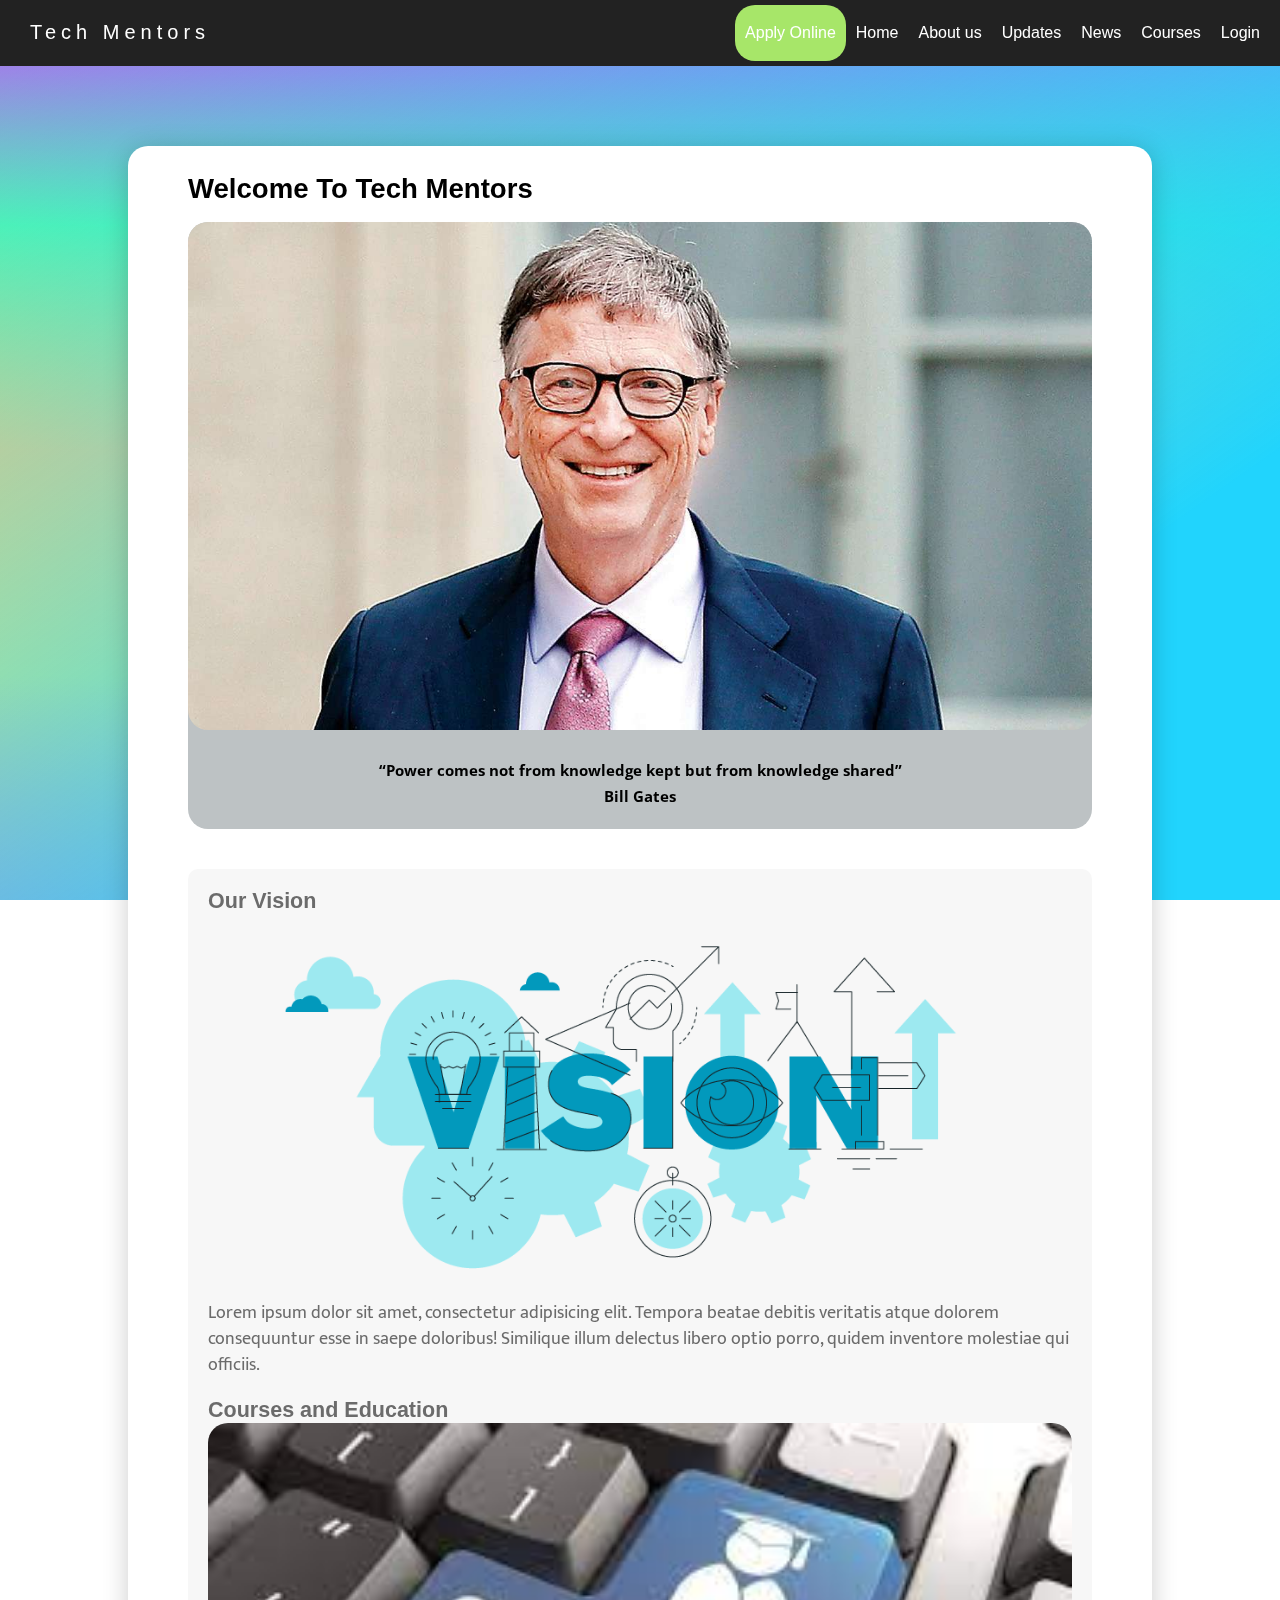
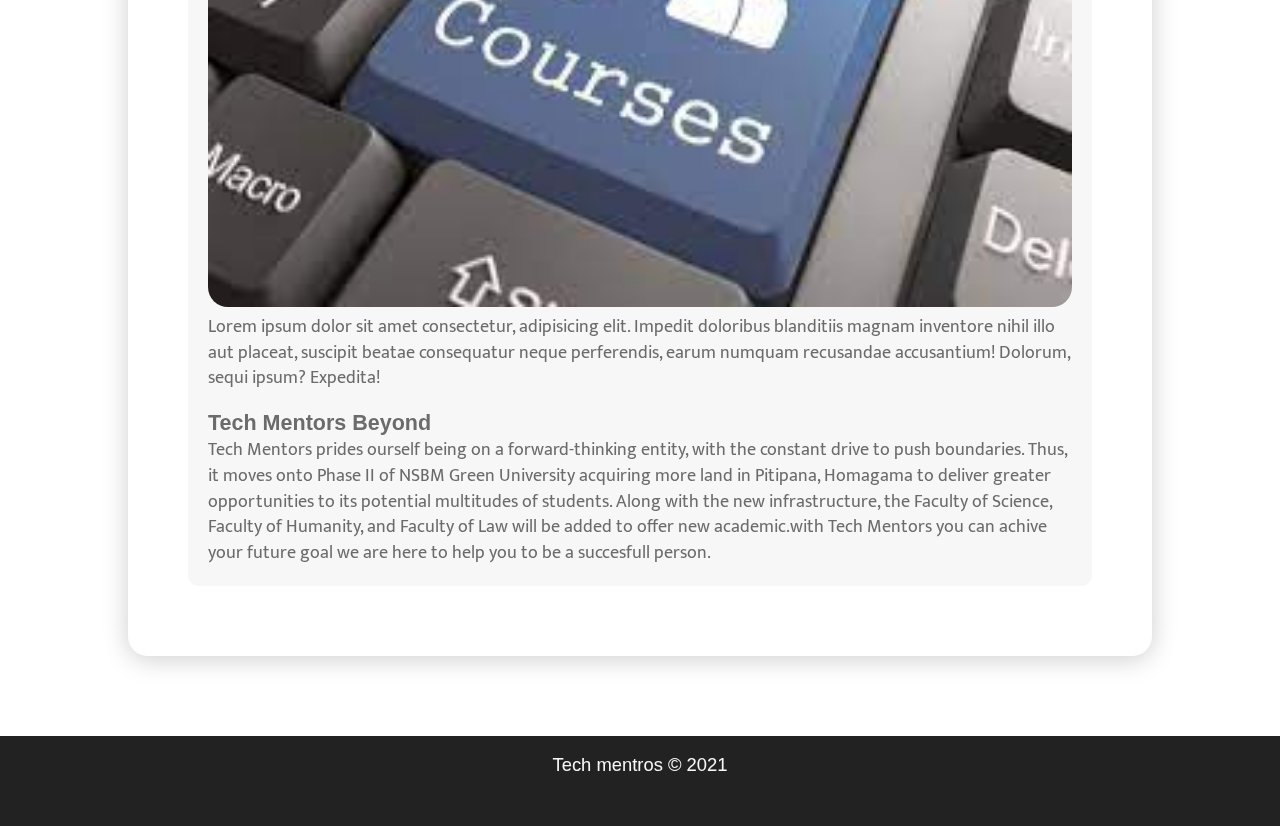
<file: index.html>
<!DOCTYPE html>
<html lang="en">

<head>
    <meta charset="UTF-8">
    <meta http-equiv="X-UA-Compatible" content="IE=edge">
    <meta name="viewport" content="width=device-width, initial-scale=1.0">
    <title>Tech Mentors</title>
    <link rel="stylesheet" href="css/main.css">
    <link rel="stylesheet" href="css/font-awesome-4.7.0/css/font-awesome.css">
    <script src="https://code.jquery.com/jquery-3.6.0.slim.min.js"
        integrity="sha256-u7e5khyithlIdTpu22PHhENmPcRdFiHRjhAuHcs05RI=" crossorigin="anonymous"></script>
    <link rel="preconnect" href="https://fonts.googleapis.com">
    <link rel="preconnect" href="https://fonts.gstatic.com" crossorigin>
    <link href="https://fonts.googleapis.com/css2?family=Open+Sans&display=swap" rel="stylesheet">
    <link rel="preconnect" href="https://fonts.googleapis.com">
<link rel="preconnect" href="https://fonts.gstatic.com" crossorigin>
<link href="https://fonts.googleapis.com/css2?family=Mukta:wght@300&display=swap" rel="stylesheet">
    <script>
        $(function () {
            $(".toggle").on("click", function () {
                if ($(".item").hasClass("active")) {
                    $(".item").removeClass("active");
                }
                else {
                    $(".item").addClass("active");
                }
            })
        })
    </script>
</head>

<body>

    <nav>
        <ul class="menu">
            <li class="logo"><a href="">Tech Mentors</a></li>
            <li class="item"><a href="">Home</a></li>
            <li class="item"><a href="about.html">About us</a></li>
            <li class="item"><a href="">Updates</a></li>
            
            <li class="item"><a href="">News</a></li>
            <li class="item"><a href="courses.html">Courses</a></li>
            <li class="item button"><a href="login.html">Login</a></li>
            <li class="apply"><a href="apply.html">Apply Online</a></li>
            <li class="toggle"><span class="bars"><i class="fa fa-bars" aria-hidden="true"></i>
            </i>
                </span></li>
        </ul>

    </nav>


    <div id="container">
        <header>
            <h2>Welcome To Tech Mentors</h2>

        </header>
        <div class="main-image">
            <div class="img-gates"><img src="images/gates.jpg" alt=""></div>
            <span><q>Power comes not from knowledge kept but from knowledge shared</q></span>
            <span class="quote">Bill Gates</span>
        </div>


        
        <main>
            <div><h3>Our Vision</h3>
                <img src="images/vision-1.png">
                <p>
                    Lorem ipsum dolor sit amet, consectetur adipisicing elit. Tempora beatae debitis veritatis atque dolorem consequuntur esse in saepe doloribus! Similique illum delectus libero optio porro, quidem inventore molestiae qui officiis.
                </p></div>

                <div>
                    <h3>Courses and Education</h3>
                    <img src="images/courses.jpeg" alt="">
                    <p>Lorem ipsum dolor sit amet consectetur, adipisicing elit. Impedit doloribus blanditiis magnam inventore nihil illo aut placeat, suscipit beatae consequatur neque perferendis, earum numquam recusandae accusantium! Dolorum, sequi ipsum? Expedita!</p>
                </div>

            <h3>Tech Mentors Beyond</h3>
            <p>Tech Mentors prides ourself being on a forward-thinking entity, with the constant drive to push
                boundaries.
                Thus, it moves onto Phase II of NSBM Green University acquiring more land in Pitipana, Homagama to
                deliver greater
                opportunities to its potential multitudes of students.
                Along with the new infrastructure, the Faculty of Science, Faculty of Humanity, and Faculty of Law will
                be added to offer new academic.with Tech Mentors you can achive your future goal we are here to help you to be a succesfull person.
                </p>

        </main>
    </div>
    <footer>
        <p>Tech mentros &copy; 2021</p>
      </footer>

    <script src="js/script.js"></script>
    
</body>

</html>
</file>
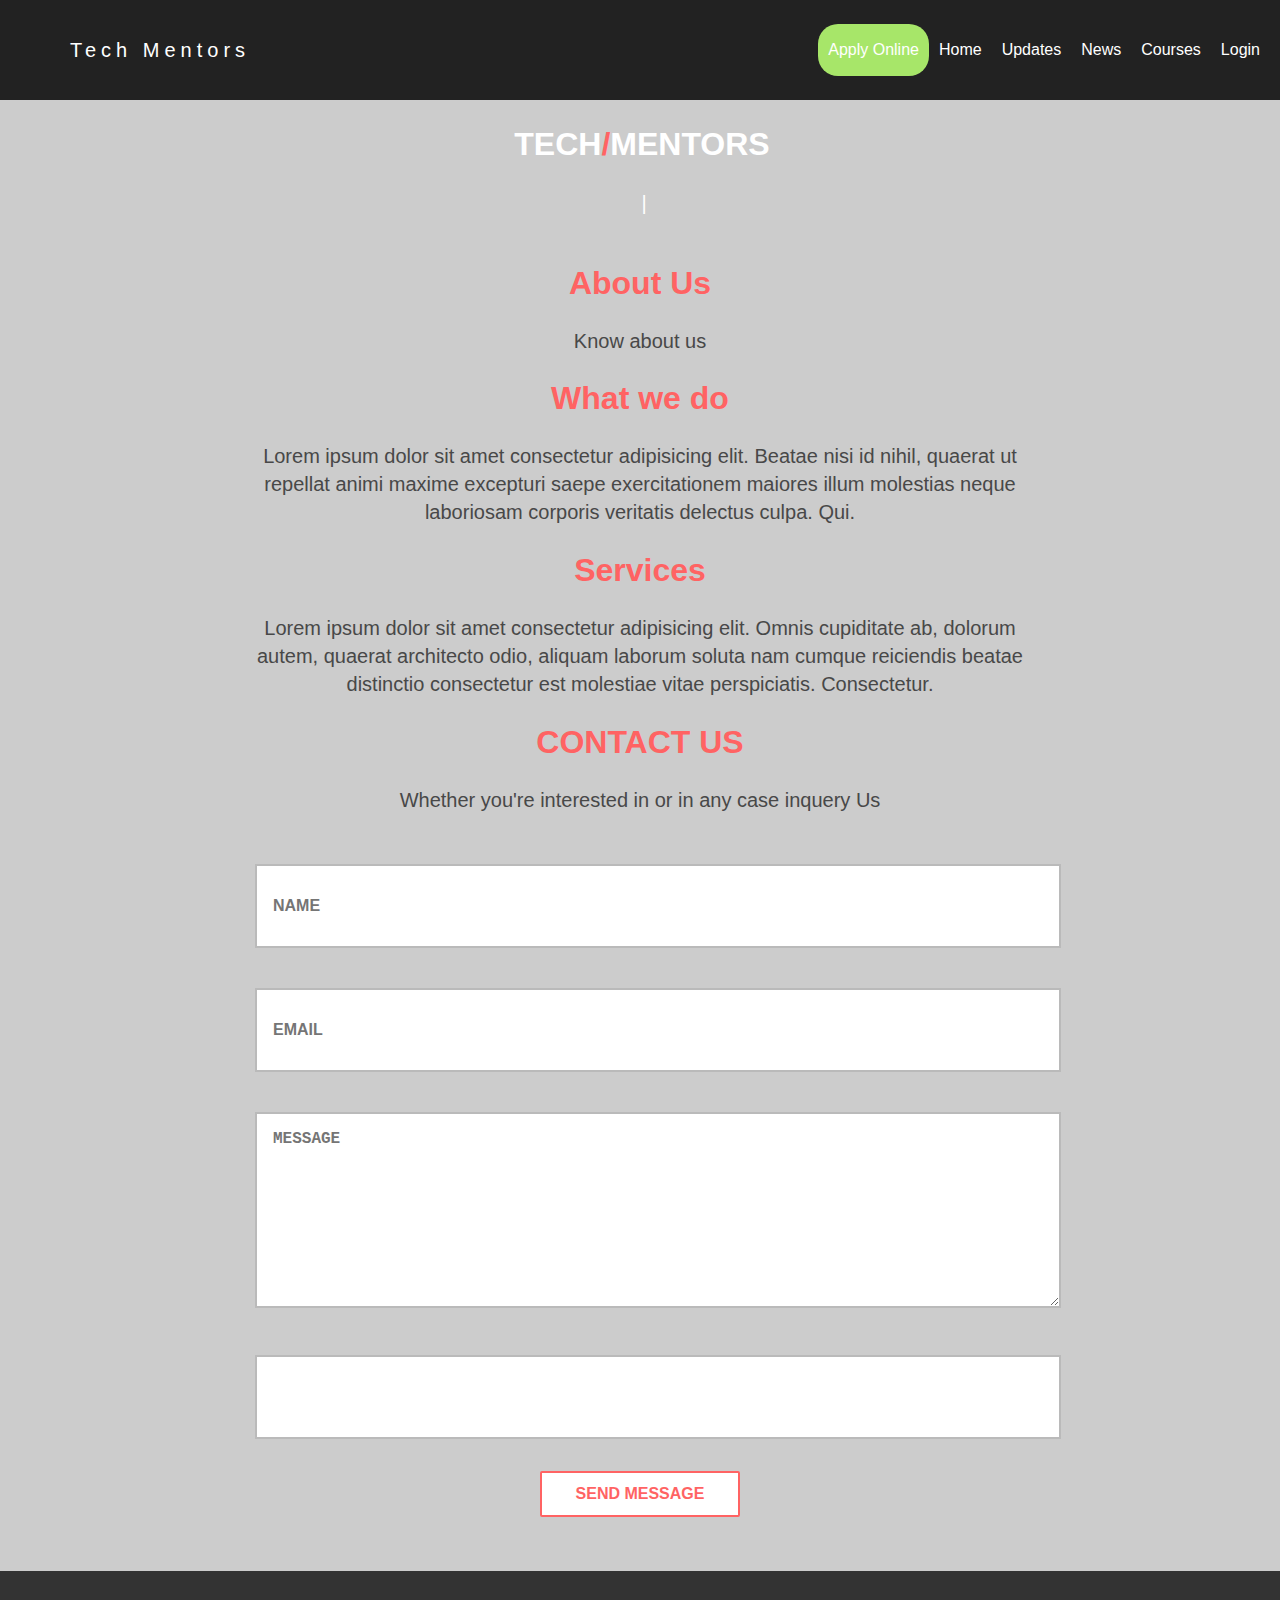
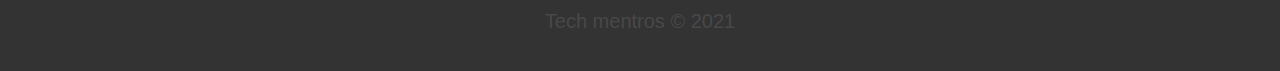
<file: about.html>
<!DOCTYPE html>
<html lang="en">
<head>
    <meta charset="UTF-8">
    <meta http-equiv="X-UA-Compatible" content="IE=edge">
    <meta name="viewport" content="width=device-width, initial-scale=1.0">
    <title>Courses</title>
    <link rel="stylesheet" href="css/course.css">
    <script src="https://code.jquery.com/jquery-3.6.0.slim.min.js"
        integrity="sha256-u7e5khyithlIdTpu22PHhENmPcRdFiHRjhAuHcs05RI=" crossorigin="anonymous"></script>
        <link rel="preconnect" href="https://fonts.googleapis.com">
        <link rel="preconnect" href="https://fonts.gstatic.com" crossorigin>
        <link href="https://fonts.googleapis.com/css2?family=Mukta:wght@300&display=swap" rel="stylesheet">
	<link rel="stylesheet" href="css/about.css">
  <link rel="stylesheet" href="css/font-awesome-4.7.0/css/font-awesome.css">
	<meta name="viewport" content="width=device-width, initial-scale=1.0">
  <script>
    $(function () {
        $(".toggle").on("click", function () {
            if ($(".item").hasClass("active")) {
                $(".item").removeClass("active");
            }
            else {
                $(".item").addClass("active");
            }
        })
    })
</script>
</head>
<body>
    <!-- navbar header -->
    <nav>
        <ul class="menu">
            <li class="logo"><a href="index.html">Tech Mentors</a></li>
            <li class="item"><a href="index.html">Home</a></li>
            <li class="item"><a href="">Updates</a></li>
            <li class="item"><a href="">News</a></li>
            <li class="item"><a href="courses.html">Courses</a></li>
            <li class="apply"><a href="apply.html">Apply Online</a></li>

            <li class="item button"><a href="login.html">Login</a></li>
            <li class="toggle"><span class="bars"><i class="fa fa-bars" aria-hidden="true"></i>
            </i>
                </span></li>
        </ul>

    </nav>
    
    <div id="fullpage">
  
      <!-- begin section -->
  
      <div class="section aboutme" data-anchor="aboutme">
        <div class="opaque-bg animated fadeInDown">
          <h1 style="color:white">TECH<span style="color:#FF6363">/</span>MENTORS</h1>
          <p><span id="holder"></span><span class="blinking-cursor">|</span></p>
        </div>
        <i id="moveDown" class="fa fa-chevron-down fa-3x bounce"></i>
      </div>
      <!-- end section -->
  
      <!-- begin section -->
  
     
      <!-- begin section -->
  
      <div class="section" data-anchor="projects">
        <div class="content-slide">
          <div class="slide">
            <h1 class="wow fadeInDown" data-wow-delay="0.2s">About Us</h1>
            <p class="wow fadeInDown" data-wow-delay="0.2s">Know about us</p>
          </div>
          <div class="slide">
            <h1>What we do</h1>
            <p>Lorem ipsum dolor sit amet consectetur adipisicing elit. Beatae nisi id nihil, quaerat ut repellat animi maxime excepturi saepe exercitationem maiores illum molestias neque laboriosam corporis veritatis delectus culpa. Qui.</p>
          </div>
          <div class="slide">
            <h1>Services</h1>
            <p>Lorem ipsum dolor sit amet consectetur adipisicing elit. Omnis cupiditate ab, dolorum autem, quaerat architecto odio, aliquam laborum soluta nam cumque reiciendis beatae distinctio consectetur est molestiae vitae perspiciatis. Consectetur.</p>
         
        </div>
      </div>
      <!-- end section -->
  
      <!-- begin section -->
  
      <div class="section" data-anchor="contact">
        <div class="content wow fadeInDown" data-wow-delay="0.2s">
          <h1>CONTACT US</h1>
          <p>Whether you're interested in or in any case inquery Us</p>
          <br>
          <div class="contact-form">
  
            <div id="form-messages"></div>
            <form id="ajax-contact" method="post" role="form" action="contact.php" data-toggle="validator">
              <div class="form-group has-feedback wow fadeInLeft" data-wow-delay="0.6s">
                <input type="text" class="form-control" id="name" name="name" placeholder="NAME" data-error="Field can't be blank!" required>
                <span class="glyphicon form-control-feedback" aria-hidden="true"></span>
                <div class="help-block with-errors"></div>
              </div>
  
              <div class="form-group has-feedback wow fadeInRight" data-wow-delay="0.8s">
                <input type="email" class="form-control" id="email" name="email" placeholder="EMAIL" data-error="Field can't be blank!" required>
                <span class="glyphicon form-control-feedback" aria-hidden="true"></span>
                <div class="help-block with-errors"></div>
              </div>
  
              <div class="form-group has-feedback wow fadeInLeft" data-wow-delay="1s">
                <textarea data-minlength="10" class="form-control" id="message" name="message" placeholder="MESSAGE" data-error="Minimum of 10 characters" required></textarea>
                <span class="glyphicon form-control-feedback" aria-hidden="true"></span>
                <div class="help-block with-errors"></div>
              </div>
  
              <div class="hidden">
                <input type="text" class="form-control" id="human" name="human" placeholder="">
              </div>
              <div class="wow fadeInUp" data-wow-delay="1s">
                <button type="submit" id="submit" name="submit" class="btn btn-lg">SEND MESSAGE</button>
              </div>
            </form>
            <br>
          </div>
        </div>
      </div>
      <!-- end section -->
  
      <!-- begin section -->
  
      <!-- <div class="section fp-auto-height">
        <div class="footer">
          <p>CONTACT US</p>
          <div class="social-links">
            
          </div>
        </div>
      </div> -->
      <!-- end section -->
  
    </div>
    <footer>
      <p>Tech mentros &copy; 2021</p>
    </footer>
    <script src="js/about.js"></script>
  </body>
</html>
</file>
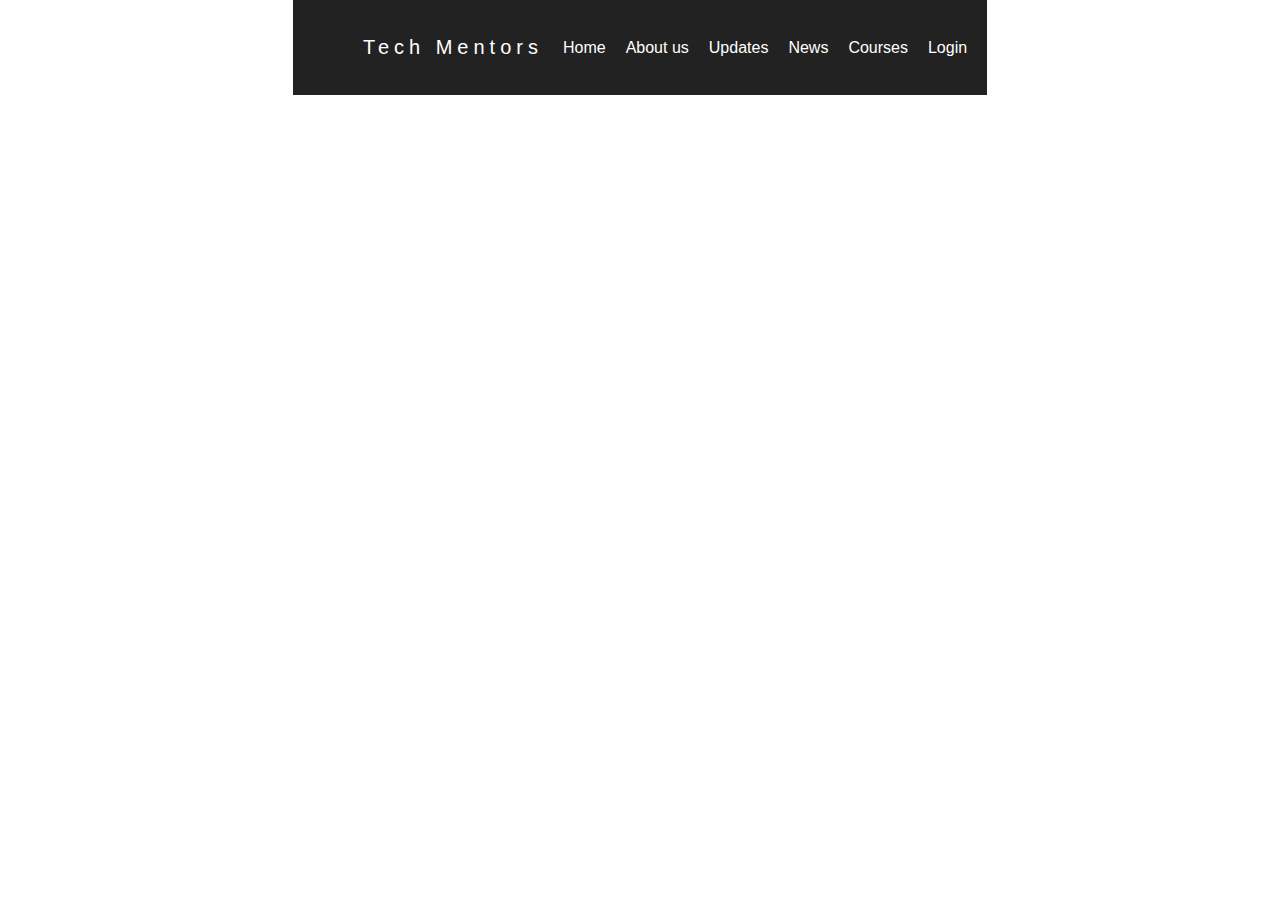
<file: login.html>
<!DOCTYPE html>
<html lang="en">

<head>
    <meta charset="UTF-8">
    <meta http-equiv="X-UA-Compatible" content="IE=edge">
    <meta name="viewport" content="width=device-width, initial-scale=1.0">
    <title>Document</title>
    <link rel="stylesheet" type="text/css" href="css/login.css">
    <link rel="stylesheet" href="css/font-awesome-4.7.0/css/font-awesome.css">
    <script src="https://code.jquery.com/jquery-3.6.0.slim.min.js"
        integrity="sha256-u7e5khyithlIdTpu22PHhENmPcRdFiHRjhAuHcs05RI=" crossorigin="anonymous"></script>
    <script>
        $(function () {
            $(".toggle").on("click", function () {
                if ($(".item").hasClass("active")) {
                    $(".item").removeClass("active");
                }
                else {
                    $(".item").addClass("active");
                }
            })
        })
    </script>
</head>

<body>
    <nav>
        <ul class="menu">
            <li class="logo"><a href="index.html">Tech Mentors</a></li>
            <li class="item"><a href="index.html">Home</a></li>
            <li class="item"><a href="about.html">About us</a></li>
            <li class="item"><a href="">Updates</a></li>
            
            <li class="item"><a href="">News</a></li>
            <li class="item"><a href="courses.html">Courses</a></li>
            <li class="item button"><a href="login.html">Login</a></li>
            
            <li class="toggle"><span class="bars"><i class="fa fa-bars" aria-hidden="true"></i>
            </i>
                </span></li>
        </ul>

    </nav>
 <div class="maindiv">
    <div class="container right-panel-active">
        <!-- Sign Up -->
        <div class="container__form container--signup">
            <form action="#" class="form" id="form1">
                <h2 class="form__title">Sign Up</h2>
                <input type="text" placeholder="User" class="input" />
                <input type="email" placeholder="Email" class="input" />
                <input type="password" placeholder="Password" class="input" />
                <button class="btn">Sign Up</button>
            </form>
        </div>
    
        <!-- Sign In -->
        <div class="container__form container--signin">
            <form action="#" class="form" id="form2">
                <h2 class="form__title">Sign In</h2>
                <input type="email" placeholder="Email" class="input" />
                <input type="password" placeholder="Password" class="input" />
                <a href="#" class="link">Forgot your password?</a>
                <button class="btn">Sign In</button>
            </form>
        </div>
    
        <!-- Overlay -->
        <div class="container__overlay">
            <div class="overlay">
                <div class="overlay__panel overlay--left">
                    <button class="btn" id="signIn">Sign In</button>
                </div>
                <div class="overlay__panel overlay--right">
                    <button class="btn" id="signUp">Sign Up</button>
                </div>
            </div>
        </div>
    </div>

</div>

    <script src="js/login.js"></script>
</body>

</html>
</file>
<file: css/main.css>
* {
    box-sizing: border-box;
    padding: 0;
    margin: 0;
}
*, *::before, *::after{
    margin: 0;
    padding: 0;
    box-sizing: border-box; 
 }

body {
    height: 100vh;
    width: 100%;
    font-family: sans-serif;
    background: linear-gradient(to bottom, #B721FF, #2AF598, #fec051, #FEE140, #FA709A);
    background-size: 100%;
    background-repeat: no-repeat;
    
   
}

nav {
    background: #222;
    padding: 5px 20px;
}

ul {
    list-style-type: none;
}

a {
    color: white;
    text-decoration: none;
}

a:hover {
    text-decoration: underline;
}

.menu li {
    font-size: 16px;
    padding: 15px 5px;
}

.menu li a {
    display: block;
}

.logo a {
    font-size: 20px;
    letter-spacing: 5px;
}

/*mobile*/

.menu {
    display: flex;
    flex-wrap: wrap;
    justify-content: space-between;
    align-items: center;
}

.toggle {
    order: 1;
}

.item.button {
    order: 2;
}

.item {
    width: 100%;
    text-align: center;
    order: 3;
    display: none;
}

/* .item.active{
    display: block;
} */

.toggle {
    cursor: pointer;
}

.active {
    display: block;
}

/*tablet*/

@media all and (min-width:600px) {
    .menu {
        justify-content: center;
    }
    .logo {
        flex: 1;
    }
    .item.button {
        width: auto;
        order: 1;
        display: block;
    }
    .toggle {
        order: 2;
    }
   
}

@media all and (min-width:700px) {
    .item {
        display: block;
        width: auto;
    }
    .toggle {
        display: none;
    }
    .logo {
        order: 0;
    }
    .item {
        order: 1;
    }
    .button {
        order: 2;
    }
    .menu li {
        padding: 15px 10px;
    }
    .menu li.button {
        padding-right: 0;
    }
}


.apply{
    border-radius: 20px;
    background: rgb(167, 230, 105);
    color: cornflowerblue;
}

.apply:hover{
    background: cornflowerblue;
}









body:before {
    content: '';
    position: fixed;
    top: 0;
    bottom: 0;
    width: 100%;
    z-index: -1;
    background: linear-gradient(to right bottom, rgba(255, 255, 255, 0.2), #21D4FD 75%);
}

html {
    margin: 0;
    font-family: 'Muli', sans-serif;
    
    text-rendering: optimizeLegibility;
}

body {
    position: relative;
    margin: 0;
    font-size: 1.15rem;
    line-height: 1.4em;
    
}

#container {
    background-color: #FFF;
    margin: 80px 10%;
    padding: 30px 60px;
    border-radius: 20px;
    box-shadow: 0 3px 26px 0 rgba(0, 0, 0, 0.20);
    min-height: 100%;
    
    
}

#container p{
    font-family: 'Mukta', sans-serif;
}

main, header {
    box-sizing: border-box;
}

main {
    
    background-color: #f7f7f7;
    padding: 20px;
    border-radius: 10px;
    color: #6b6b6b;
    margin: 40px 0;
}
#container img{

height: 100%;
width: 100%;
border-radius: 20px;
}

#container h2{
    padding-bottom: 20px;
}

@media all and (max-width:500px){
    #container{
        font-size: 0.8rem;
    }
}

#container div{
    padding-bottom: 20px;
}
footer{
    background: black;
    width: 100%;
    height: 10vh;
   
    
    right: 0;
    bottom: 0;
    left: 0;
    padding: 1rem;
   
    text-align: center;
}

.main-image{
    background: #bdc2c4;
    padding-bottom: 20px;
    border-radius: 20px;
    text-align: center;
    font-family: 'Open Sans', sans-serif;
    font-size: 15px;
    font-weight: 700;
}

.main-image span{
    display: block;
}

footer {
    margin-top: 2rem;
    background: #222;
    color: #f7f7f7;
    text-align: center;
    padding: 1rem;
  }
</file>
<file: css/course.css>
/* CSS Variables */
:root {
    --primary: #ddd;
    --dark: #333;
    --light: #fff;
    --shadow: 0 1px 5px rgba(104, 104, 104, 0.8);
  }
  
  html {
    box-sizing: border-box;
    font-family: Arial, Helvetica, sans-serif;
    color: var(--dark);
  }
  
  body {
    background: #ccc;
    margin:0;
    line-height: 1.4;
  }
  
  .btn {
    background: var(--dark);
    color: var(--light);
    padding: 0.6rem 1.3rem;
    text-decoration: none;
    border: 0;
  }
  
  img {
    max-width: 100%;
  }
  
  .wrapper {
    display: grid;
    grid-gap: 20px;
  }
  
  /* Navigation */
  .main-nav ul {
    display: grid;
    grid-gap: 20px;
    padding: 0;
    list-style: none;
    grid-template-columns: repeat(4, 1fr);
  }
  
  .main-nav a {
    background: var(--primary);
    display: block;
    text-decoration: none;
    padding: 0.8rem;
    text-align: center;
    color: var(--dark);
    text-transform: uppercase;
    font-size: 1.1rem;
    box-shadow: var(--shadow);
  }
  
  .main-nav a:hover {
    background: var(--dark);
    color: var(--light);
  }
  
  /* Top Container */
  .top-container {
    display: grid;
    grid-gap: 20px;
    grid-template-areas:
      'showcase showcase top-box-a'
      'showcase showcase top-box-b';
  }
  
  /* Showcase */
  .showcase {
    grid-area: showcase;
    min-height: 400px;
    background: url(https://image.ibb.co/kYJK8x/showcase.jpg);
    background-size: cover;
    background-position: center;
    padding: 3rem;
    display: flex;
    flex-direction: column;
    align-items: start;
    justify-content: center;
    box-shadow: var(--shadow);
  }
  
  .showcase h1 {
    font-size: 4rem;
    margin-bottom: 0;
    color: var(--light);
  }
  
  .showcase p {
    font-size: 1.3rem;
    margin-top: 0;
    color: var(--light);
  }
  
  /* Top Box */
  .top-box {
    background: var(--primary);
    display: grid;
    align-items: center;
    justify-items: center;
    box-shadow: var(--shadow);
    padding: 1.5rem;
  }
  
  .top-box .price {
    font-size: 2.5rem;
  }
  
  .top-box-a {
    grid-area: top-box-a;
  }
  
  .top-box-b {
    grid-area: top-box-b;
  }
  
  /* Boxes */
  .boxes {
    display: grid;
    grid-gap: 20px;
    grid-template-columns: repeat(auto-fit, minmax(200px, 1fr));
  }
  
  .box {
    background: var(--primary);
    text-align: center;
    padding: 1.5rem 2rem;
    box-shadow: var(--shadow);
  }
  
  /* Info */
  .info {
    background: var(--primary);
    box-shadow: var(--shadow);
    display: grid;
    grid-gap: 30px;
    grid-template-columns: repeat(2, 1fr);
    padding: 3rem;
  }
  
  /* Portfolio */
  .portfolio {
    display: grid;
    grid-gap: 20px;
    grid-template-columns: repeat(auto-fit, minmax(200px, 1fr));
  }
  
  .portfolio img {
    width: 100%;
    box-shadow: var(--shadow);
  }
  
  /* Footer */
  footer {
    margin-top: 2rem;
    background: var(--dark);
    color: var(--light);
    text-align: center;
    padding: 1rem;
  }
  
  /* Media Queries */
  @media (max-width: 700px) {
    .top-container {
      grid-template-areas:
        'showcase showcase'
        'top-box-a top-box-b';
    }
  
    .showcase h1 {
      font-size: 2.5rem;
    }
  
    .main-nav ul {
      grid-template-columns: 1fr;
    }
  
    .info {
      grid-template-columns: 1fr;
    }
  
    .info .btn {
      display: block;
      text-align: center;
      margin: auto;
    }
  }
  
  @media (max-width: 500px) {
    .top-container {
      grid-template-areas:
        'showcase'
        'top-box-a'
        'top-box-b';
    }
  }
  

  nav {
    background: #222;
    padding: 5px 20px;
}

ul {
    list-style-type: none;
}

a {
    color: white;
    text-decoration: none;
}

a:hover {
    text-decoration: underline;
}

.menu li {
    font-size: 16px;
    padding: 15px 5px;
}

.menu li a {
    display: block;
}

.logo a {
    font-size: 20px;
    letter-spacing: 5px;
}

/*mobile*/

.menu {
    display: flex;
    flex-wrap: wrap;
    justify-content: space-between;
    align-items: center;
}

.toggle {
    order: 1;
}

.item.button {
    order: 2;
}

.item {
    width: 100%;
    text-align: center;
    order: 3;
    display: none;
}

/* .item.active{
    display: block;
} */

.toggle {
    cursor: pointer;
}

.active {
    display: block;
}

/*tablet*/

@media all and (min-width:600px) {
    .menu {
        justify-content: center;
    }
    .logo {
        flex: 1;
    }
    .item.button {
        width: auto;
        order: 1;
        display: block;
    }
    .toggle {
        order: 2;
    }
   
}

@media all and (min-width:700px) {
    .item {
        display: block;
        width: auto;
    }
    .toggle {
        display: none;
    }
    .logo {
        order: 0;
    }
    .item {
        order: 1;
    }
    .button {
        order: 2;
    }
    .menu li {
        padding: 15px 10px;
    }
    .menu li.button {
        padding-right: 0;
    }
}


.apply{
    border-radius: 20px;
    background: rgb(167, 230, 105);
    color: cornflowerblue;
}

.apply:hover{
    background: cornflowerblue;
}
</file>
<file: css/about.css>
/* general styles */

body {
    font-family: "Raleway", sans-serif !important;
}

ul {
    list-style-type: none;
}

a {
    text-decoration: none !important;
}

h1 {
    color: #ff6363;
    font-weight: bold;
}

p {
    font-size: 20px;
    color: #484848;
}

.section {
    text-align: center;
}

.skillbar {
    cursor: pointer;
}

.hide {
    display: none;
}

.display {
    display: block;
}

/* flash alert styles */

.flash-container {
    width: 100%;
    position: fixed;
    z-index: 700;
    padding-top: 20px;
    font-weight: bold;
}

.alert {
    text-align: center !important;
    width: 500px !important;
    margin-left: auto !important;
    margin-right: auto !important;
    color: #211809 !important;
}

/* Nav Screen */

.nav-screen {
    height: 100%;
    z-index: 500;
    position: fixed;
    background-color: #000;
    opacity: 1;
    right: -285px;
    /* start off behind the scenes */
    -webkit-font-smoothing: antialiased;
    position: fixed;
    width: 285px;
}

.nav-screen .active {
    display: block;
}

/* nav header links */

.nav-brand {
    position: fixed;
    left: 0;
    z-index: 600;
    padding: 10px;
}

.nav-brand img {
    width: 50px;
}

.fa-bars {
    display: none !important;
    color: #ff6363;
    float: right;
    padding: 20px;
    position: fixed;
    right: 0;
    z-index: 500;
    cursor: pointer;
}

.fa-times {
    color: #ff6363;
    float: right;
    padding: 20px;
    right: 0;
    z-index: 600;
    cursor: pointer;
}

.header-links {
    position: fixed;
    width: 100%;
    z-index: 500;
}

.header-links li {
    color: white;
    display: inline;
    float: right;
    padding: 15px;
    font-size: 16px;
}

.header-links a {
    color: #757575;
    -webkit-transition: all 0.2s ease-in;
}

.header-links a:hover {
    color: #ff6363 !important;
}

/* slide out nav menu styles */

.nav-container {
    padding-top: 10%;
}

.nav-links {
    width: 250px;
    text-align: center;
    margin-left: auto;
    margin-right: auto;
}

.nav-links ul {
    margin-top: 15%;
    text-align: center;
    padding-top: 10%;
}

.nav-links a {
    color: #ffffff;
    font-size: 30px;
    line-height: 2.5;
    font-weight: bold;
    text-decoration: none;
    margin-left: auto;
    margin-right: auto;
}

.nav-links a:hover {
    color: #ff6363;
    -webkit-transition: all 0.6s ease-in-out;
    -o-transition: all 0.6s ease-in-out;
    -ms-transition: all 0.6s ease-in-out;
    -moz-transition: all 0.6s ease-in-out;
    transition: all 0.6s ease-in-out;
}

#fp-nav ul li .fp-tooltip {
    color: #5f5f5f !important;
}

/* Expanding border effect */

.header-links a::after {
    display: block;
    margin: 0 auto;
    margin-top: 5px;
    width: 0;
    height: 2px;
    background-color: #fff;
    content: "";
    opacity: 0;
    -webkit-transition: width 0.6s, opacity 0.8s;
    -moz-transition: width 0.6s, opacity 0.8s;
    transition: width 0.6s, opacity 0.8s;
}

.header-links a:hover::after, .header-links a:focus::after {
    opacity: 1;
    width: 100%;
}

/* main header section */

.opaque-bg {
    margin-left: auto;
    margin-right: auto;
    max-width: 380px;
    padding: 1px 1px 5px 5px;
}

.aboutme {
    background: url("https://s3-us-west-2.amazonaws.com/files.bradengelhardt.com/brad-bg-main.jpg") no-repeat;
    background-size: cover;
}

.aboutme p {
    color: white;
    font-weight: 100;
    font-size: 17.4px;
}

/* bouncing arrow */

.fa-chevron-down {
    color: #ff6363 !important;
    bottom: 10px;
    margin-left: -30px;
    cursor: pointer;
    position: absolute;
    opacity: 0;
    -webkit-transition: 1.2s ease;
}

/* Scroll down indicator (bouncing) */

@-webkit-keyframes bounce {
    0%, 20%, 50%, 80%, 100% {
        -webkit-transform: translateY(0);
        transform: translateX(0);
    }
    40% {
        -webkit-transform: translateY(-30px);
        transform: translateY(-30px);
    }
    60% {
        -webkit-transform: translateY(-15px);
        transform: translateY(-15px);
    }
}

@-moz-keyframes bounce {
    0%, 20%, 50%, 80%, 100% {
        transform: translateY(0);
    }
    40% {
        transform: translateY(-30px);
    }
    60% {
        transform: translateY(-15px);
    }
}

@keyframes bounce {
    0%, 20%, 50%, 80%, 100% {
        -ms-transform: translateY(0);
        transform: translateY(0);
    }
    40% {
        -ms-transform: translateY(-30px);
        transform: translateY(-30px);
    }
    60% {
        -ms-transform: translateY(-15px);
        transform: translateY(-15px);
    }
}

.bounce {
    -webkit-animation: bounce 2s infinite;
    animation: bounce 2s infinite;
}

/* about section */

/* Skill bars */

.container-skillbar {
    width: 100%;
    padding-top: 30px;
    padding-right: 2%;
    padding-left: 2%;
    height: auto;
    overflow: none;
}

.skillbar {
    position: relative;
    display: block;
    margin-bottom: 15px;
    width: 100%;
    background: #efefef;
    height: 30px;
    border-radius: 3px;
    -moz-border-radius: 3px;
    -webkit-border-radius: 3px;
    -webkit-transition: 0.4s linear;
    -moz-transition: 0.4s linear;
    -ms-transition: 0.4s linear;
    -o-transition: 0.4s linear;
    transition: 0.4s linear;
    -webkit-transition-property: width, background-color;
    -moz-transition-property: width, background-color;
    -ms-transition-property: width, background-color;
    -o-transition-property: width, background-color;
    transition-property: width, background-color;
}

.skillbar-title {
    position: absolute;
    top: 0;
    left: 0;
    width: 110px;
    font-weight: bold;
    font-size: 13px;
    color: #fff;
    background: #6adcfa;
    -webkit-border-top-left-radius: 3px;
    -webkit-border-bottom-left-radius: 4px;
    -moz-border-radius-topleft: 3px;
    -moz-border-radius-bottomleft: 3px;
    border-top-left-radius: 3px;
    border-bottom-left-radius: 3px;
}

.skillbar-title span {
    display: block;
    background: rgba(0, 0, 0, 0.15);
    padding: 0 20px;
    height: 30px;
    line-height: 30px;
    -webkit-border-top-left-radius: 3px;
    -webkit-border-bottom-left-radius: 3px;
    -moz-border-radius-topleft: 3px;
    -moz-border-radius-bottomleft: 3px;
    border-top-left-radius: 3px;
    border-bottom-left-radius: 3px;
}

.skillbar-bar {
    height: 30px;
    width: 0px;
    border-radius: 3px;
    -moz-border-radius: 3px;
    -webkit-border-radius: 3px;
}

.skill-bar-percent {
    position: absolute;
    right: 10px;
    top: 0;
    font-size: 11px;
    height: 30px;
    line-height: 30px;
    color: #ffffff;
    color: rgba(0, 0, 0, 0.5);
}

/* portfolio section */

.content {
    margin-left: auto;
    margin-right: auto;
    max-width: 800px;
}

.content-slide {
    margin-left: auto;
    margin-right: auto;
    max-width: 800px;
}

.content-slide img {
    width: 70%;
}

.fp-controlArrow.fp-next {
    border-color: transparent transparent transparent #ff6363 !important;
    right: 45px !important;
}

.fp-controlArrow.fp-prev {
    border-color: transparent #ff6363 transparent transparent !important;
    left: 45px !important;
}

#fp-nav ul li a span, .fp-slidesNav ul li a span {
    background: rgba(0, 0, 0, 0.62) !important;
}

/* contact us styles */

.fa-paper-plane {
    color: #484848;
}

/* paper plane shake on hover */

.plane-animated {
    animation-duration: 6s;
    animation-fill-mode: both;
    animation-iteration-count: infinite;
    animation-play-state: paused;
}

.fa-paper-plane:hover {
    /* Toggle our animation play state to running when we are hovering over our sticker */
    animation-play-state: running;
}

@keyframes shake {
    0%, 100% {
        transform: translateX(0);
    }
    10%, 30%, 50%, 70%, 90% {
        transform: translateX(-10px);
    }
    20%, 40%, 60%, 80% {
        transform: translateX(10px);
    }
}

.shake {
    animation-name: shake;
}

/* input field styles */

.contact-form {
    padding: 0px 15px 0px 15px;
}

.form-control {
    border: 2px solid rgba(0, 0, 0, 0.27);
    width: 100%;
    max-width: 100%;
    height: 3em;
    font-size: 16px;
    padding: 1em;
    margin: 0.5em 0 2em 0;
    font-weight: bold;
}

textarea {
    min-height: 10em;
}

label {
    display: inline-block;
    max-width: 100%;
    margin-bottom: 5px;
    font-size: 18px;
    text-transform: uppercase;
    font-weight: 500;
}

#submit {
    outline: none;
    padding: 12px;
    min-width: 200px;
    border-radius: 2px;
    border: 2px solid #ff6363;
    text-align: center;
    font-size: 1em;
    color: #ff6363;
    background-color: white;
    text-decoration: none;
    text-transform: uppercase;
    font-weight: bold;
}

#submit:hover {
    background-color: #ff6363;
    color: white;
    -webkit-transition: all 0.3s ease-out;
    -o-transition: all 0.3s ease-out;
    -ms-transition: all 0.3s ease-out;
    -moz-transition: all 0.3s ease-out;
    transition: all 0.3s ease-out;
}

/* footer styles */

.footer {
    background-color: #484848;
    height: 100px;
    padding-top: 10px;
}

.footer p {
    color: white;
    font-weight: bold;
    font-size: 16px;
}

.social-links a {
    color: white;
    padding: 0px 5px 0px 5px;
}

.social-links a:hover {
    color: #ff6363;
    -webkit-transition: all 0.2s ease-in-out;
    -o-transition: all 0.2s ease-in-out;
    -ms-transition: all 0.2s ease-in-out;
    -moz-transition: all 0.2s ease-in-out;
    transition: all 0.2s ease-in-out;
}

/* smaller resolution styles */

@media (min-width: 100px) and (max-width: 500px) {
    .fa-bars {
        display: block !important;
    }
    .header-links {
        display: none;
    }
}

/* mobile styles */

@media (min-width: 100px) and (max-width: 400px) {
    .content {
        max-width: 300px;
    }
    .aboutme h1 {
        font-size: 28px;
    }
}

/* loading screen animation */

.spinner {
    position: fixed;
    width: 100%;
    height: 100%;
    padding: 25%;
    background-color: #2f2f2f;
    text-align: center;
    font-size: 10px;
    z-index: 1000;
}

.spinner>div {
    background-color: #ff6363;
    height: 100%;
    width: 6px;
    display: inline-block;
    -webkit-animation: sk-stretchdelay 1.2s infinite ease-in-out;
    animation: sk-stretchdelay 1.2s infinite ease-in-out;
}

.spinner .rect2 {
    -webkit-animation-delay: -1.1s;
    animation-delay: -1.1s;
}

.spinner .rect3 {
    -webkit-animation-delay: -1s;
    animation-delay: -1s;
}

.spinner .rect4 {
    -webkit-animation-delay: -0.9s;
    animation-delay: -0.9s;
}

.spinner .rect5 {
    -webkit-animation-delay: -0.8s;
    animation-delay: -0.8s;
}

@-webkit-keyframes sk-stretchdelay {
    0%, 40%, 100% {
        -webkit-transform: scaleY(0.4);
    }
    20% {
        -webkit-transform: scaleY(1);
    }
}

@keyframes sk-stretchdelay {
    0%, 40%, 100% {
        transform: scaleY(0.4);
        -webkit-transform: scaleY(0.4);
    }
    20% {
        transform: scaleY(1);
        -webkit-transform: scaleY(1);
    }
}

.blinking-cursor {
    font-weight: 500;
    margin-left: 4px;
    font-size: 20px;
    color: white !important;
    -webkit-animation: 1s blink step-end infinite;
    -moz-animation: 1s blink step-end infinite;
    -ms-animation: 1s blink step-end infinite;
    -o-animation: 1s blink step-end infinite;
    animation: 1s blink step-end infinite;
}

@keyframes "blink" {
    from, to {
        color: transparent;
    }
    50% {
        color: white;
    }
}

@-moz-keyframes blink {
    from, to {
        color: transparent;
    }
    50% {
        color: white;
    }
}

@-webkit-keyframes "blink" {
    from, to {
        color: transparent;
    }
    50% {
        color: white;
    }
}

@-ms-keyframes "blink" {
    from, to {
        color: transparent;
    }
    50% {
        color: white;
    }
}

@-o-keyframes "blink" {
    from, to {
        color: transparent;
    }
    50% {
        color: white;
    }
}

.success {
    padding: 1em;
    margin-bottom: 0.75rem;
    text-shadow: 0 1px 0 rgba(255, 255, 255, 0.5);
    color: #468847;
    background-color: #dff0d8;
    border: 1px solid #d6e9c6;
    -webkit-border-radius: 4px;
    -moz-border-radius: 4px;
    border-radius: 4px;
}

.error {
    padding: 1em;
    margin-bottom: 0.75rem;
    text-shadow: 0 1px 0 rgba(255, 255, 255, 0.5);
    color: #b94a48;
    background-color: #f2dede;
    border: 1px solid rgba(185, 74, 72, 0.3);
    -webkit-border-radius: 4px;
    -moz-border-radius: 4px;
    border-radius: 4px;
}



















nav {
    background: #222;
    padding: 5px 20px;
}

ul {
    list-style-type: none;
}

a {
    color: white;
    text-decoration: none;
}

a:hover {
    text-decoration: underline;
}

.menu li {
    font-size: 16px;
    padding: 15px 5px;
}

.menu li a {
    display: block;
}

.logo a {
    font-size: 20px;
    letter-spacing: 5px;
}

/*mobile*/

.menu {
    display: flex;
    flex-wrap: wrap;
    justify-content: space-between;
    align-items: center;
}

.toggle {
    order: 1;
}

.item.button {
    order: 2;
}

.item {
    width: 100%;
    text-align: center;
    order: 3;
    display: none;
}

/* .item.active{
    display: block;
} */

.toggle {
    cursor: pointer;
}

.active {
    display: block;
}

/*tablet*/

@media all and (min-width:600px) {
    .menu {
        justify-content: center;
    }
    .logo {
        flex: 1;
    }
    .item.button {
        width: auto;
        order: 1;
        display: block;
    }
    .toggle {
        order: 2;
    }
   
}

@media all and (min-width:700px) {
    .item {
        display: block;
        width: auto;
    }
    .toggle {
        display: none;
    }
    .logo {
        order: 0;
    }
    .item {
        order: 1;
    }
    .button {
        order: 2;
    }
    .menu li {
        padding: 15px 10px;
    }
    .menu li.button {
        padding-right: 0;
    }
}


.apply{
    border-radius: 20px;
    background: rgb(167, 230, 105);
    color: cornflowerblue;
}

.apply:hover{
    background: cornflowerblue;
}
</file>
<file: css/login.css>
:root {
	/* COLORS */
	--white: #e9e9e9;
	--gray: #333;
	--blue: #0367a6;
	--lightblue: #008997;

	/* RADII */
	--button-radius: 0.7rem;

	/* SIZES */
	--max-width: 758px;
	--max-height: 420px;

	font-size: 16px;
	font-family: -apple-system, BlinkMacSystemFont, "Segoe UI", Roboto, Oxygen,
		Ubuntu, Cantarell, "Open Sans", "Helvetica Neue", sans-serif;
}

body {
	align-items: center;
	background-color: var(--white);
	background: url("https://res.cloudinary.com/dci1eujqw/image/upload/v1616769558/Codepen/waldemar-brandt-aThdSdgx0YM-unsplash_cnq4sb.jpg");
	background-attachment: fixed;
	background-position: center;
	background-repeat: no-repeat;
	background-size: cover;
	
	height: 100vh;
	place-items: center;
	margin: 0;
}

.form__title {
	font-weight: 300;
	margin: 0;
	margin-bottom: 1.25rem;
}

.link {
	color: var(--gray);
	font-size: 0.9rem;
	margin: 1.5rem 0;
	text-decoration: none;
}

.container {
	background-color: var(--white);
	border-radius: var(--button-radius);
	box-shadow: 0 0.9rem 1.7rem rgba(0, 0, 0, 0.25),
		0 0.7rem 0.7rem rgba(0, 0, 0, 0.22);
	height: var(--max-height);
	max-width: var(--max-width);
	overflow: hidden;
	position: relative;
	width: 100%;
	margin: auto;
}

.container__form {
	height: 100%;
	position: absolute;
	top: 0;
	transition: all 0.6s ease-in-out;
}

.container--signin {
	left: 0;
	width: 50%;
	z-index: 2;
}

.container.right-panel-active .container--signin {
	transform: translateX(100%);
}

.container--signup {
	left: 0;
	opacity: 0;
	width: 50%;
	z-index: 1;
}

.container.right-panel-active .container--signup {
	animation: show 0.6s;
	opacity: 1;
	transform: translateX(100%);
	z-index: 5;
}

.container__overlay {
	height: 100%;
	left: 50%;
	overflow: hidden;
	position: absolute;
	top: 0;
	transition: transform 0.6s ease-in-out;
	width: 50%;
	z-index: 100;
}

.container.right-panel-active .container__overlay {
	transform: translateX(-100%);
}

.overlay {
	background-color: var(--lightblue);
	background: url(/images/background.jpg);
	background-attachment: fixed;
	background-position: center;
	background-repeat: no-repeat;
	background-size: cover;
	height: 100%;
	left: -100%;
	position: relative;
	transform: translateX(0);
	transition: transform 0.6s ease-in-out;
	width: 200%;
}

.container.right-panel-active .overlay {
	transform: translateX(50%);
}

.overlay__panel {
	align-items: center;
	display: flex;
	flex-direction: column;
	height: 100%;
	justify-content: center;
	position: absolute;
	text-align: center;
	top: 0;
	transform: translateX(0);
	transition: transform 0.6s ease-in-out;
	width: 50%;
}

.overlay--left {
	transform: translateX(-20%);
}

.container.right-panel-active .overlay--left {
	transform: translateX(0);
}

.overlay--right {
	right: 0;
	transform: translateX(0);
}

.container.right-panel-active .overlay--right {
	transform: translateX(20%);
}

.btn {
	background-color: var(--blue);
	background-image: linear-gradient(90deg, var(--blue) 0%, var(--lightblue) 74%);
	border-radius: 20px;
	border: 1px solid var(--blue);
	color: var(--white);
	cursor: pointer;
	font-size: 0.8rem;
	font-weight: bold;
	letter-spacing: 0.1rem;
	padding: 0.9rem 4rem;
	text-transform: uppercase;
	transition: transform 80ms ease-in;
}

.form > .btn {
	margin-top: 1.5rem;
}

.btn:active {
	transform: scale(0.95);
}

.btn:focus {
	outline: none;
}

.form {
	background-color: var(--white);
	display: flex;
	align-items: center;
	justify-content: center;
	flex-direction: column;
	padding: 0 3rem;
	height: 100%;
	text-align: center;
}

.input {
	background-color: #fff;
	border: none;
	padding: 0.9rem 0.9rem;
	margin: 0.5rem 0;
	width: 100%;
}

@keyframes show {
	0%,
	49.99% {
		opacity: 0;
		z-index: 1;
	}

	50%,
	100% {
		opacity: 1;
		z-index: 5;
	}
}


@media all and (max-width:500px){
	.btn{
		font-size: 0.8em;
		padding: 0.2rem 2rem;
	}
}





nav {
    background: #222;
    padding: 5px 20px;
}

ul {
    list-style-type: none;
}

a {
    color: white;
    text-decoration: none;
}

a:hover {
    text-decoration: underline;
}

.menu li {
    font-size: 16px;
    padding: 15px 5px;
}

.menu li a {
    display: block;
}

.logo a {
    font-size: 20px;
    letter-spacing: 5px;
}

/*mobile*/

.menu {
    display: flex;
    flex-wrap: wrap;
    justify-content: space-between;
    align-items: center;
}

.toggle {
    order: 1;
}

.item.button {
    order: 2;
}

.item {
    width: 100%;
    text-align: center;
    order: 3;
    display: none;
}

/* .item.active{
    display: block;
} */

.toggle {
    cursor: pointer;
}

.active {
    display: block;
}

/*tablet*/

@media all and (min-width:600px) {
    .menu {
        justify-content: center;
    }
    .logo {
        flex: 1;
    }
    .item.button {
        width: auto;
        order: 1;
        display: block;
    }
    .toggle {
        order: 2;
    }
   
}

@media all and (min-width:700px) {
    .item {
        display: block;
        width: auto;
    }
    .toggle {
        display: none;
    }
    .logo {
        order: 0;
    }
    .item {
        order: 1;
    }
    .button {
        order: 2;
    }
    .menu li {
        padding: 15px 10px;
    }
    .menu li.button {
        padding-right: 0;
    }
}


.apply{
    border-radius: 20px;
    background: rgb(167, 230, 105);
    color: cornflowerblue;
}

.apply:hover{
    background: cornflowerblue;
}
</file>
